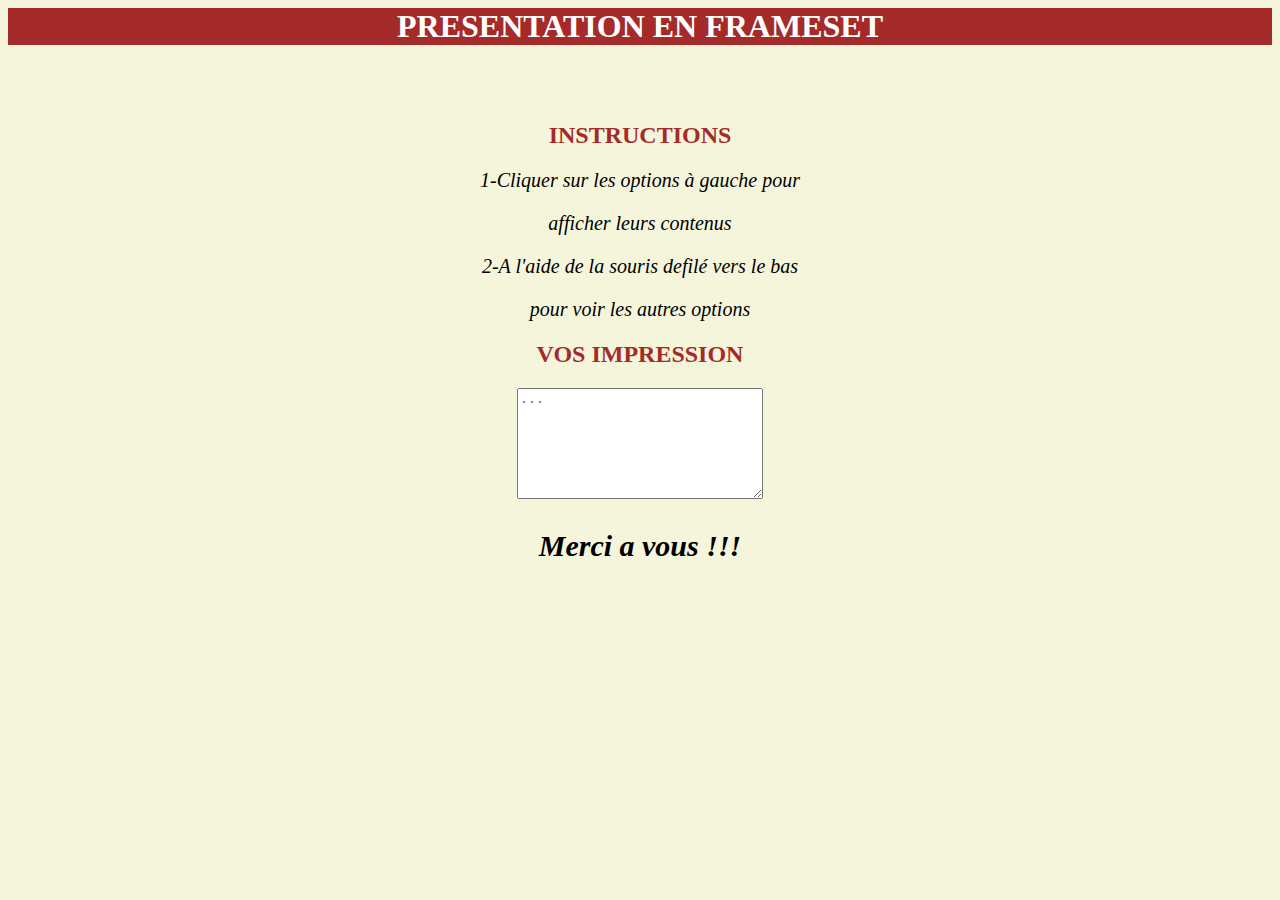
<file: Acceuil.html>
<html>
 <head>
  <link href="acceuil.css" rel="stylesheet" />
 </head>
 <body>
 <h1><center> PRESENTATION EN FRAMESET </center></h1>  
 <br><br> 
 <center><h2>INSTRUCTIONS</h2>
 <p>1-Cliquer sur les options à gauche pour </p>
 <p>afficher leurs contenus</p>
 <p>2-A l'aide de la souris defilé vers le bas</p>
 <p>pour voir les autres options</p>
 <h2>VOS IMPRESSION</h2>
 </center>
 <form>
  <center><textarea type="text" rows="7" cols="28" placeholder="..." align="left" /></textarea>
  <p id="a"><strong>Merci a vous !!!</strong></p>
  </center>
 </body>
</html>
</file>
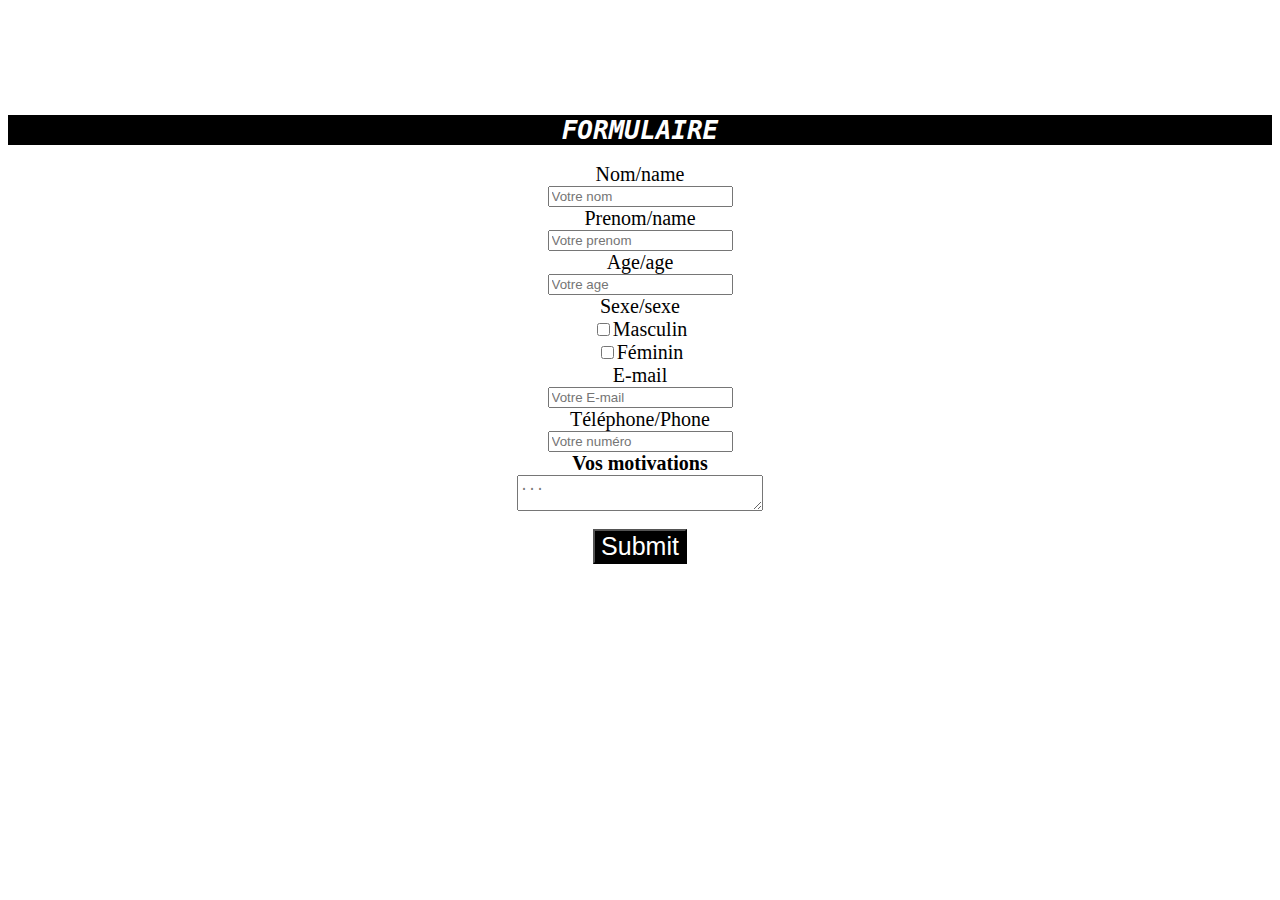
<file: Formulaire.html>
<html>
 <head>
  <title> Mon formulaire </title>
  <link href="formulaire.css" rel="stylesheet"/>
 </head>
 <body>
 <br><br><br><br><br>
  <header id="H">
   <h1><center> FORMULAIRE </center></h1>
  </header>
  <form>
   <center>
    <label>Nom/name</label><br>
    <input type="text" id="nom" placeholder="Votre nom"/>
	<br>
    <label>Prenom/name</label><br>
    <input type="text" id="prenom" placeholder="Votre prenom"/>
	<br>
	<label>Age/age</label><br>
	<input type="text" id="age" placeholder="Votre age"/>
	<br>
	<label>Sexe/sexe</label><br>
	<input type="checkbox" id="male" placeholder="male"/><label>Masculin </label><br>
	<input type="checkbox" id="girl" placeholder="girl"/><label>Féminin </label>	
	<br>
	<label>E-mail</label><br>
	<input type="email" id="mail" placeholder="Votre E-mail"/>
	<br>
	<label>Téléphone/Phone</label><br>
	<input type="text" id="phone" placeholder="Votre numéro"/>
	<br>
	<label><strong>Vos motivations</strong></label><br>
	<textarea type="text" id="zone" rows="2" cols="28" placeholder="..."/></textarea>
	<br>
	<br>
    <input type="submit" name="Envoie" id="Envoie" >
    <br>
  </form>
  <footer>
   <p><strong><h3>contact: +22994849958 email: agoligan15gmail.com,nous espérons que vous trouverez satisfation Merci!!! </h3></strong></p>
  </footer>	   
   </center>  
 </body>
</html>
</file>
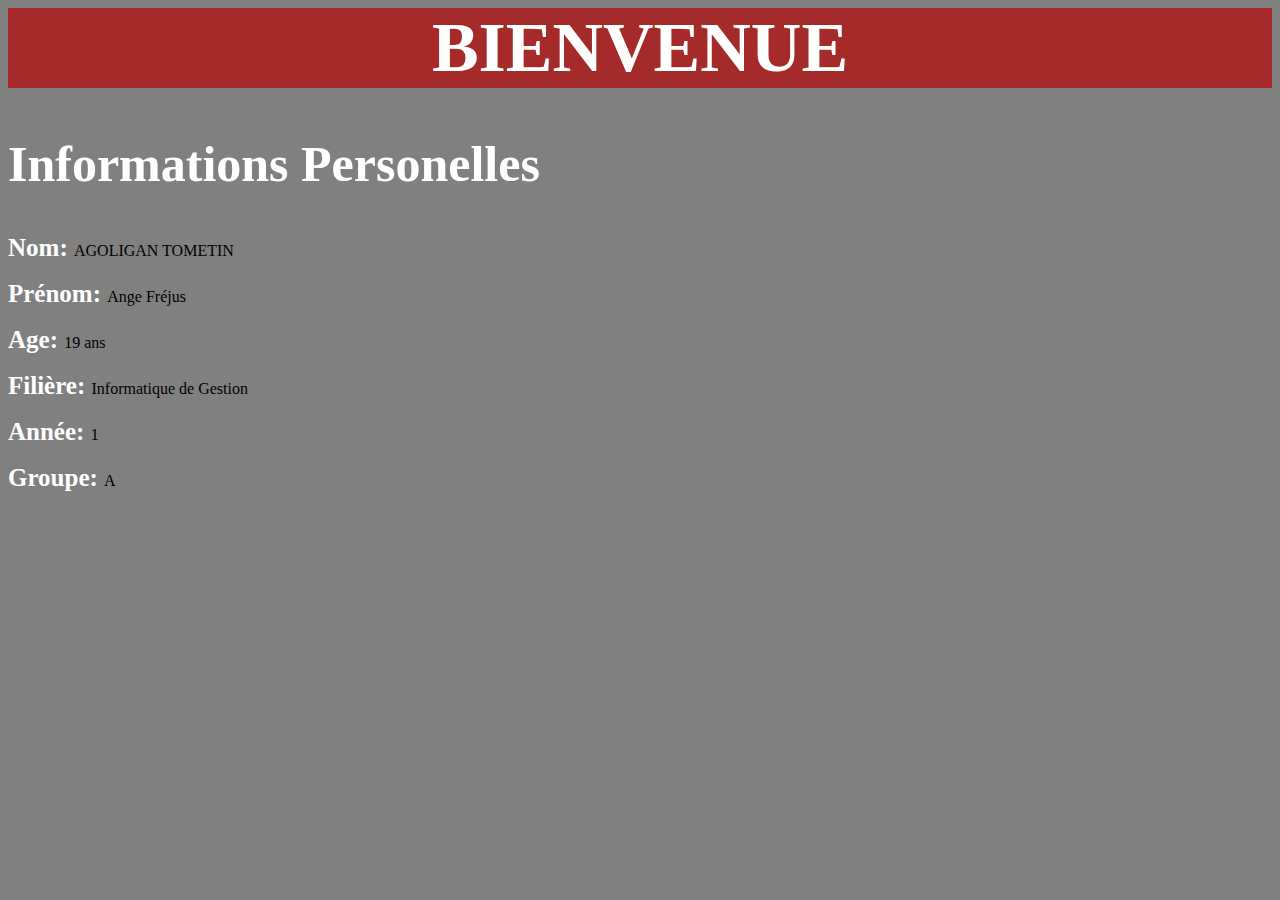
<file: page1.html>
<html>
 <head>
  <title> page1 </title>
  <link href="page1.css" rel="stylesheet" />
 </head>
 <body>
  <h1 class="text-light"><center> BIENVENUE  </center></h1>
  <h2  class="text-danger"> Informations Personelles </h2>
  <strong class="text-black">Nom: </strong> AGOLIGAN TOMETIN  
  <br>
  <br>  
  <strong class="text-black">Prénom: </strong> Ange Fréjus
  <br>
  <br>
  <strong class="text-black">Age: </strong> 19 ans
  <br>
  <br>
  <strong class="text-black">Filière: </strong> Informatique de Gestion
  <br>
  <br>
  <strong class="text-black">Année: </strong> 1
  <br>
  <br>
  <strong class="text-black">Groupe: </strong> A
 </body>
</html>
</file>
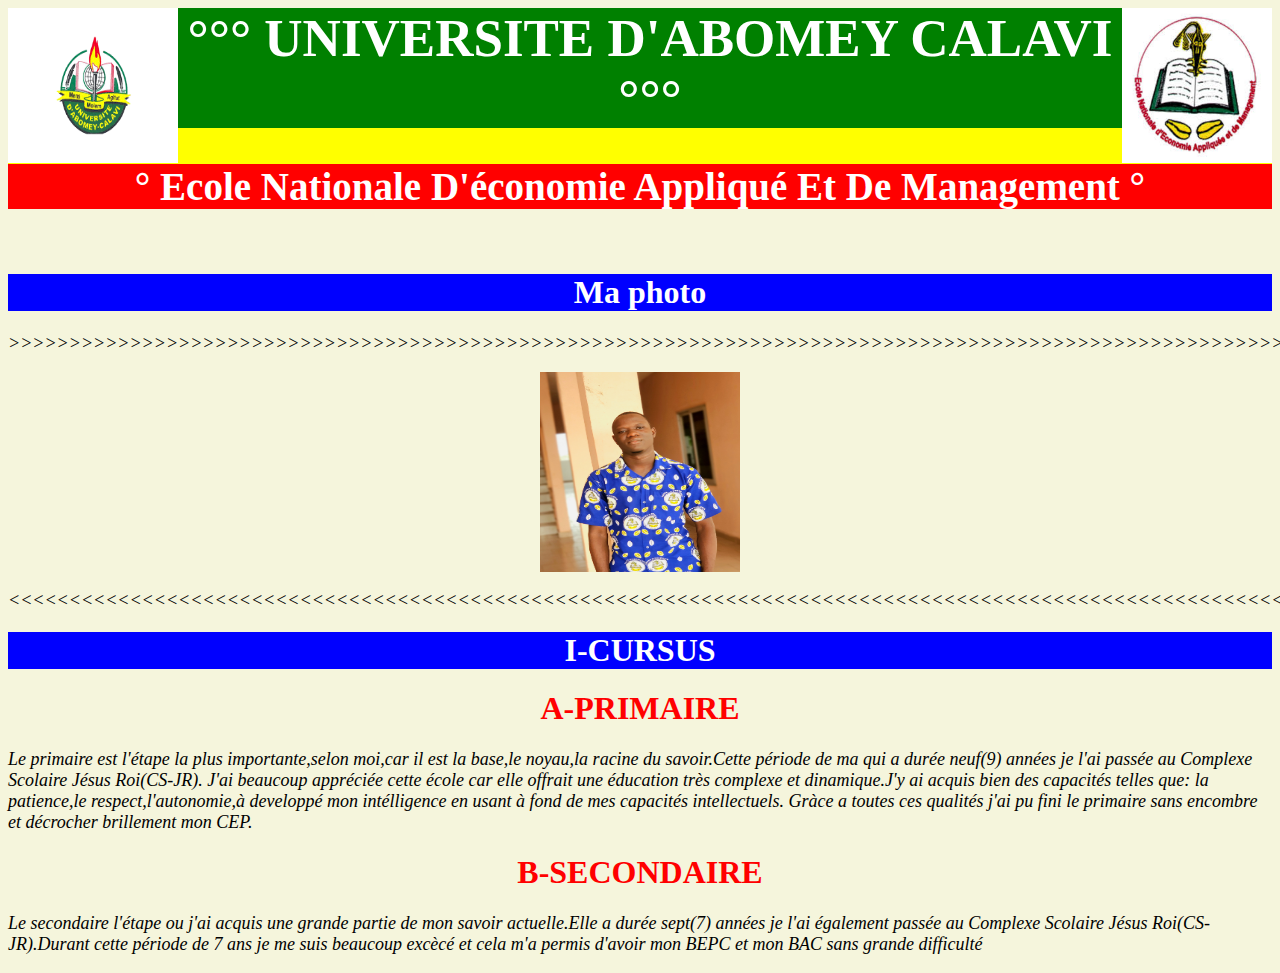
<file: page3.html>
<html>
 <head>
  <title> page3</title> 
  <link href="page3.css" rel="stylesheet" />
 
 </head>
 <body>
  <header>
   <img id="i1" src="UAC.png" height="155" width="170" align="left"/> 
   <img id="i2" src="eneam.jpeg" height="155" width="150" align="right"/>
   <center><h1 id="h1">°°° UNIVERSITE D'ABOMEY CALAVI °°° </h1></center>
   <center><h1 id="h2">° Ecole Nationale D'économie Appliqué Et De Management °</h1></center>
  </header>
   <br>
  <h1 id="h"><center> Ma photo </center></h1>
  <p i="r"> >>>>>>>>>>>>>>>>>>>>>>>>>>>>>>>>>>>>>>>>>>>>>>>>>>>>>>>>>>>>>>>>>>>>>>>>>>>>>>>>>>>>>>>>>>>>>>>>>>>>>>>>>>>>>> </p>
  <center><img id="i3" src="ll.jpg" height="200" width="200"/></center>
  <p i="r"> <<<<<<<<<<<<<<<<<<<<<<<<<<<<<<<<<<<<<<<<<<<<<<<<<<<<<<<<<<<<<<<<<<<<<<<<<<<<<<<<<<<<<<<<<<<<<<<<<<<<<<<<<<<<<< </p>
  <h1 id="h3"><center> I-CURSUS </center></h1>
  <h1 id="h4"><center> A-PRIMAIRE </center></h1>
  <p> Le primaire est l'étape la plus importante,selon moi,car il est la base,le noyau,la racine du savoir.Cette période de ma qui a durée neuf(9) années je l'ai
       passée au Complexe Scolaire Jésus Roi(CS-JR). J'ai beaucoup appréciée cette école car elle offrait une éducation très complexe et dinamique.J'y ai acquis 
       bien des capacités telles que: la patience,le respect,l'autonomie,à developpé mon intélligence en usant à fond de mes capacités intellectuels. Gràce a toutes
       ces qualités j'ai pu fini le primaire sans encombre et décrocher brillement mon CEP. </p>
   <h1 id="h5"><center> B-SECONDAIRE </center></h1>
   <p> Le secondaire l'étape ou j'ai acquis une grande partie de mon savoir actuelle.Elle a durée sept(7) années je l'ai également
       passée au Complexe Scolaire Jésus Roi(CS-JR).Durant cette période de 7 ans je me suis beaucoup excècé et cela m'a permis d'avoir mon BEPC et mon BAC sans
	   grande difficulté </p> 	
 </body>
</html>
</file>
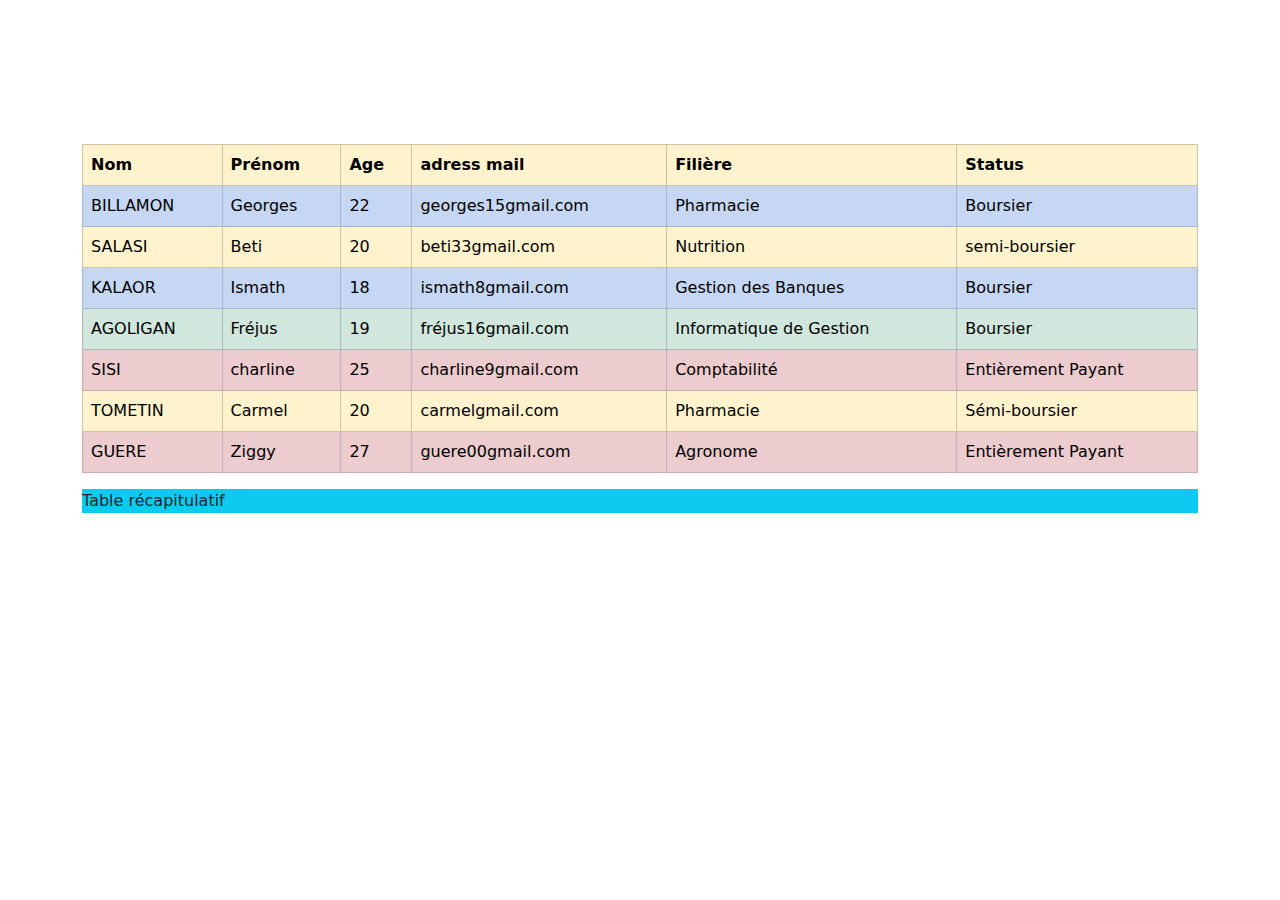
<file: tableau.html>
<!DOCTYPE html>
<html lang="en">
<head>
    <meta charset="UTF-8">
    <meta name="viewport" content="width=device-width, initial-scale=1.0">
    <link href="https://cdn.jsdelivr.net/npm/bootstrap@5.3.3/dist/css/bootstrap.min.css" rel="stylesheet"
    integrity="sha384-QWTKZyjpPEjISv5WaRU9OFeRpok6YctnYmDr5pNlyT2bRjXh0JMhjY6hW+ALEwIH" crossorigin="anonymous">
    <title>tableau</title>
</head>
<body>
    <br><br><br><br><br><br>
   <div class="container">
    <table class="table table-warning table-striped table-hover table-bordered">
        <thead>
            <tr>
                <th>Nom</th>
                <th>Prénom</th>
                <th>Age</th>
                <th>adress mail</th>
                <th>Filière</th>
                <th>Status</th>
            </tr>
        </thead>
        <tbody>
            <tr class="table-primary">
                <td>BILLAMON</td>
                <td>Georges</td>
                <td>22</td>
                <td>georges15gmail.com</td>
                <td>Pharmacie</td>
                <td>Boursier</td>
            </tr>
            <tr>
                <td>SALASI</td>
                <td>Beti</td>
                <td>20</td>
                <td>beti33gmail.com</td>
                <td>Nutrition</td>
                <td>semi-boursier</td>
            </tr>
            <tr class="table-primary">
                <td>KALAOR</td>
                <td>Ismath</td>
                <td>18</td>
                <td>ismath8gmail.com</td>
                <td>Gestion des Banques</td>
                <td>Boursier</td>
            </tr>
            <tr class="table-success">
                <td>AGOLIGAN</td>
                <td>Fréjus</td>
                <td>19</td>
                <td>fréjus16gmail.com</td>
                <td>Informatique de Gestion</td>
                <td>Boursier</td>
            </tr>
            <tr class="table-danger">
                <td>SISI</td>
                <td>charline</td>
                <td>25</td>
                <td>charline9gmail.com</td>
                <td>Comptabilité</td>
                <td>Entièrement Payant</td>
            </tr>
            <tr>
                <td>TOMETIN</td>
                <td>Carmel</td>
                <td>20</td>
                <td>carmelgmail.com</td>
                <td>Pharmacie</td>
                <td>Sémi-boursier</td>
            </tr>
            <tr  class="table-danger">
                <td>GUERE</td>
                <td>Ziggy</td>
                <td>27</td>
                <td>guere00gmail.com</td>
                <td>Agronome</td>
                <td>Entièrement Payant</td>
            </tr>
        </tbody>
    </table>
    <p class="bg-info bg-opacity-100">Table récapitulatif</p>
   </div> 
</body>
</html>
</file>
<file: acceuil.css>
body{background-color:beige;}
h1{background-color:brown;color:white;}
p{font-style:oblique; font-size:20px;}
h2{color:brown;}
#a{font-size:30px;}
</file>
<file: formulaire.css>
body{background-color:white;}
h1{color:white;font-family:monospace;font-style:oblique;background-color:black;}
label{color:black;font-size:20px;}
footer{font-family:monospace;font-style:oblique;color:white;text-decoration:underline;}
#Envoie{color:white;background-color:black;font-size:25px;}
</file>
<file: page1.css>
body{background-color:gray;}
h1{background-color:brown;color:white;font-size:70px;}
h2{color:white;font-size:50px;}
strong{color:white;font-size:25px;}
</file>
<file: page3.css>
header{background-color:yellow;}
#h1{color:white;background-color:green;font-size:53px;}
#h2{color:white;background-color:red;font-size:39px;}
#h3{color:white;background-color:blue;}
#h4{color:red;}
#h5{color:red;}
#h{color:white;background-color:blue;}
p{font-size:18px;font-style:oblique;color:black;}
body{background-color:beige;}
</file>
